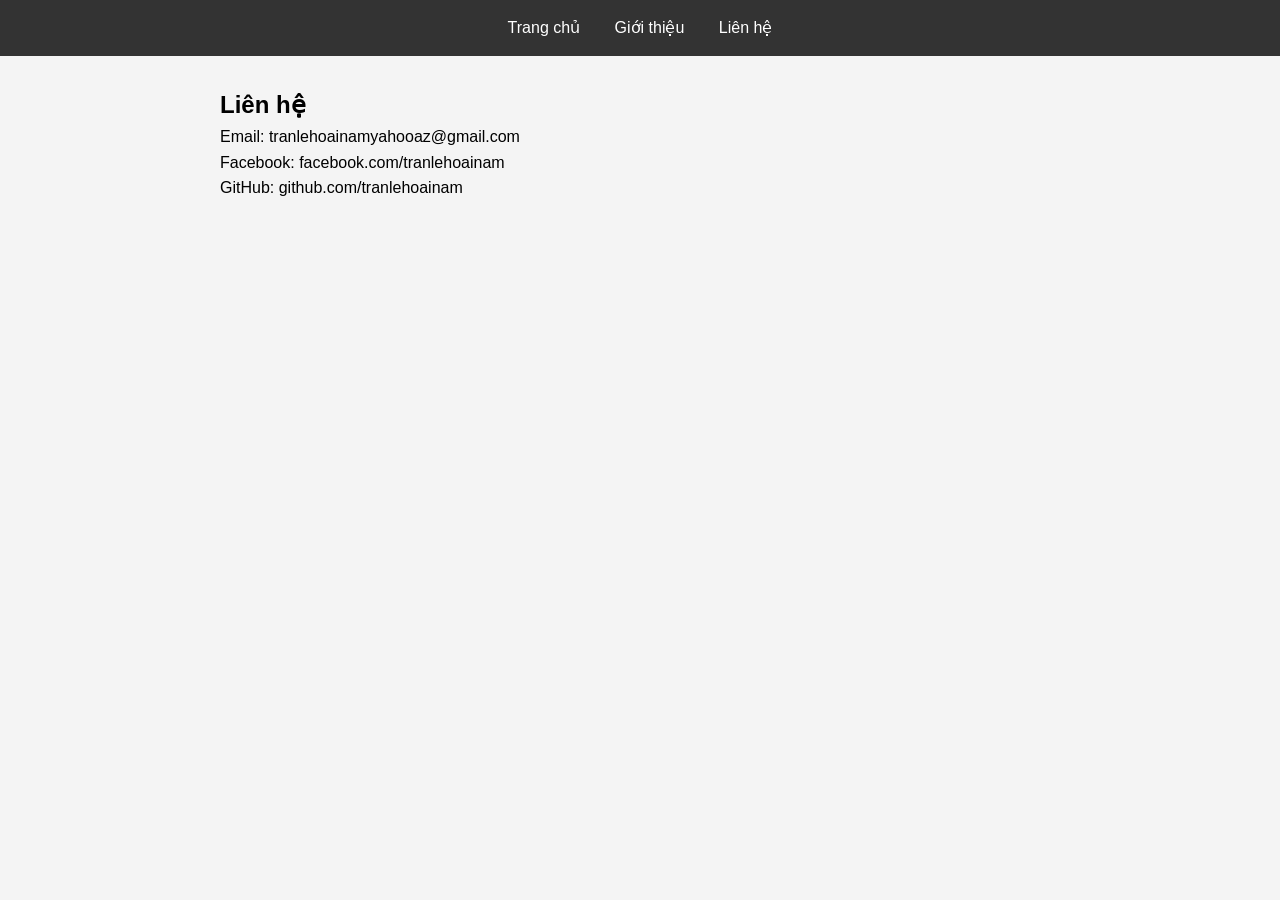
<file: contact.html>
<!DOCTYPE html>
<html lang="vi">
<head>
    <meta charset="UTF-8">
    <meta name="viewport" content="width=device-width, initial-scale=1.0">
    <title>Liên hệ</title>
    <link rel="stylesheet" href="css/style.css">
</head>
<body>

<nav>
    <a href="index.html">Trang chủ</a>
    <a href="about.html">Giới thiệu</a>
    <a href="contact.html">Liên hệ</a>
</nav>

<section>
    <h1>Liên hệ</h1>

    <p>Email: tranlehoainamyahooaz@gmail.com</p>
    <p>Facebook: facebook.com/tranlehoainam</p>
    <p>GitHub: github.com/tranlehoainam</p>

</section>

<script src="js/script.js"></script>

</body>
</html>
</file>
<file: css/style.css>
*{
    margin:0;
    padding:0;
    box-sizing:border-box;
}

body{
    font-family:Segoe UI, sans-serif;
    line-height:1.6;
    background:#f4f4f4;
}

nav{
    background:#333;
    padding:15px;
    text-align:center;
}

nav a{
    color:white;
    text-decoration:none;
    margin:0 15px;
}

header{
    text-align:center;
    background:#333;
    color:white;
    padding:40px;
}

.avatar{
    width:180px;
    height:180px;
    border-radius:50%;
    object-fit:cover;
    margin:20px auto;
    display:block;
    border:5px solid white;
}

section{
    max-width:900px;
    margin:auto;
    padding:30px;
}

.project{
    background:white;
    padding:20px;
    margin:15px 0;
    border-radius:10px;
    box-shadow:0 2px 8px rgba(0,0,0,.15);
}
</file>
